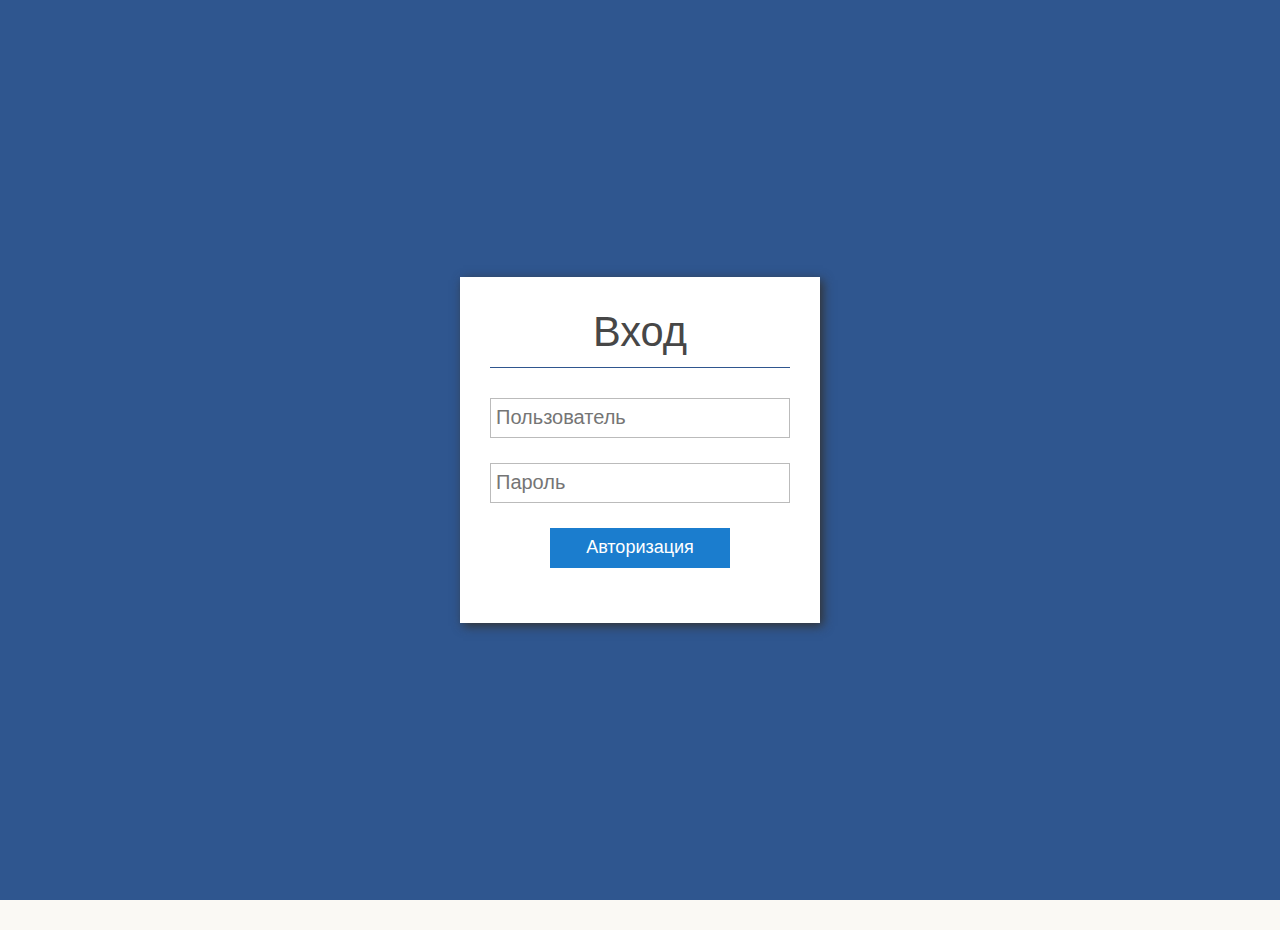
<file: index.html>
<html>
    <head> 
        <meta http-equiv="Content-Type" content="text/html; charset=utf-8"> 
        <script src="https://code.jquery.com/jquery-3.4.1.slim.min.js" ></script>
        <script src="https://ajax.googleapis.com/ajax/libs/jquery/3.4.1/jquery.min.js"></script>
        <script src="https://cdn.jsdelivr.net/npm/popper.js@1.16.0/dist/umd/popper.min.js" ></script>
        <link rel="stylesheet" href="https://stackpath.bootstrapcdn.com/bootstrap/4.4.1/css/bootstrap.min.css" >
        <link href="https://stackpath.bootstrapcdn.com/font-awesome/4.7.0/css/font-awesome.min.css" rel="stylesheet" integrity="sha384-wvfXpqpZZVQGK6TAh5PVlGOfQNHSoD2xbE+QkPxCAFlNEevoEH3Sl0sibVcOQVnN" crossorigin="anonymous">
        <script src="https://stackpath.bootstrapcdn.com/bootstrap/4.4.1/js/bootstrap.min.js" ></script>
      
              <script src="jsmenu.js" ></script>
        <script src="ajax.js" ></script>


        <link rel="stylesheet" type="text/css" href="stylemenu.css" ></link>
        <link  id="z" rel="stylesheet" type="text/css" href="style.css" ></link> 
        <link  id="" rel="stylesheet" type="text/css" href="stylef.css" ></link>
        </head>
<body>
  <section id="s1">
    <div id="back1">
        <div class="flex-center1">
            <div class="login1">
            <h2>Вход</h2>
                <div class="form1">
                    <input id="log" type="text" placeholder="Пользователь">
                    <br>
                    <input id="pas" type="password" placeholder="Пароль"> 
                        <div class="er"></div>
                    <button class="button singin"> Авторизация </button>
                </div>
            </div>    
        </div>
    </div> 
  </section>
 
<nav id="menu" role="navigation">
  <ul> 
    <li class="menu" id="course">
      <a href="#">курсы</a>
    </li>
    <li class="menu" id="theme">
      <a href="#">темы</a>
    </li>
    <li class="menu" id="group">
      <a href="#">группы</a>
    </li>
    <li><a class="n" href="#">...</a>
    </li>
    <li><a class="n" href="#">...</a>
    </li>
  </ul>
</nav>  
  <div class="page-wrap">
    <button id="menu-toggle"></button>
    <div class="container-fluid">

    </div>
  </div>
    
  <div class="modal fade" id="exampleModal" tabindex="-1" role="dialog" aria-labelledby="exampleModal" aria-hidden="true">
    <div class="modal-dialog" role="document">
      <div class="modal-content">
        <div class="modal-header"> 
          <h3 class="modal-title"></h3>
            <button class="close" type="button" data-dismiss="modal" aria-label="close"><span aria-hidden="true">&times;</span></button>
         
          
        </div>
        <div class="modal-body"></div>
        <div class="modal-footer">
          
        </div>
      </div>
    </div>
  </div>

</body>
</html>
</file>
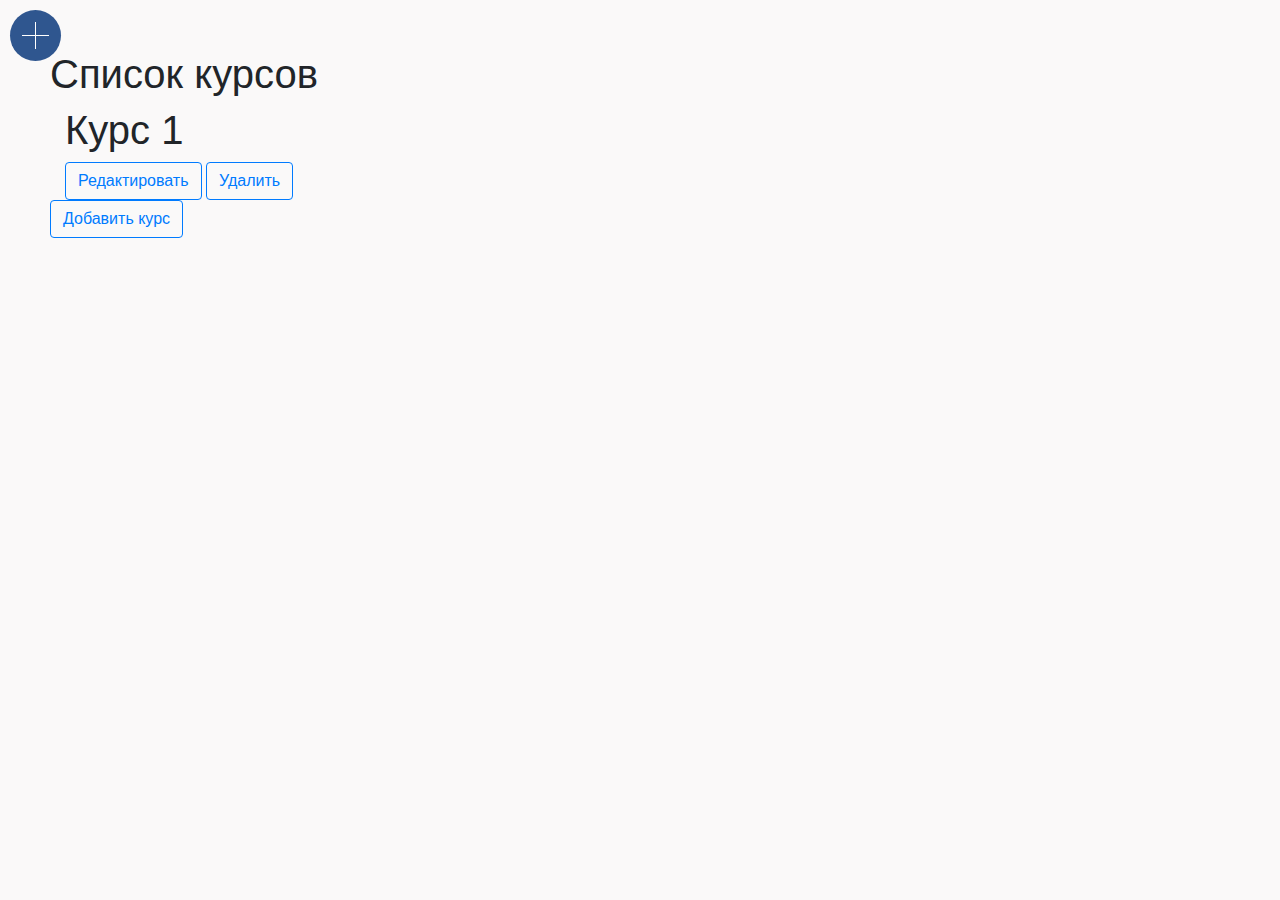
<file: ARM/form2.html>
<html>

<head>
  <script src="https://code.jquery.com/jquery-3.4.1.slim.min.js"></script>
  <script src="https://cdn.jsdelivr.net/npm/popper.js@1.16.0/dist/umd/popper.min.js"></script>
  <link rel="stylesheet" href="https://stackpath.bootstrapcdn.com/bootstrap/4.4.1/css/bootstrap.min.css">
  <script src="https://stackpath.bootstrapcdn.com/bootstrap/4.4.1/js/bootstrap.min.js"></script>
  <script src="jsmenu.js"></script>
  <link rel="stylesheet" type="text/css" href="stylemenu.css">
</head>

<body>


  <nav id="menu" role="navigation">



   <ul>
      <li> <a href="#" class="btn btn-primary" class="row" >курсы</a></li>
    <li><a href="#" class="btn btn-primary">пары</a></li>
    <li><a href="#" class="btn btn-primary">группы</a></li>
    <li><a href="#">...</a></li>
    <li><a href="#">...</a></li>
     </ul>
    
      
      
    </div>

  </nav>

  


  <div class="page-wrap">

    

    <button id="menu-toggle"></button>

    <div class="container-fluid">
      <div class="row">
        
     
    <form>
      <h1 class="text-center">Список курсов </h1>
      <div class="container-fluid">
        <h1 class="text">Курс 1</h1>
        <button type="button" class="btn btn-outline-primary"  data-toggle="modal" data-target="#exampleModal">Редактировать</button>
        <button type="button" class="btn btn-outline-primary">Удалить</button>
        
      </div>
      <button type="button" class="btn btn-outline-primary"  data-toggle="modal" data-target="#exampleModa">Добавить курс</button>
    </form>
          
      </div>
    </div>

  </div>
  <div class="modal fade" id="exampleModal" tabindex="-1" role="dialog" aria-labelledby="exampleModalLabel" aria-hidden="true">

    <div class="modal-dialog" role="document">
      <div class="modal-content">
        <div class="modal-header">
          <h5 class="modal-title" id="exampleModalLabel">Редактирование курса</h5>
          <button type="button" class="close" data-dismiss="modal" aria-label="Close">
            <span aria-hidden="true">&times;</span>
          </button>
        </div>
        <div class="modal-body">
          <div class="container-fluid">
            <label for="exampleInputEmail1">Название курса</label>
            <input class="form-control" type="text">
          </div>
          <div class="container-fluid">
            <label for="exampleInputPassword1">Университет</label>
            <input class="form-control" type="text">
          </div>
          <div class="container-fluid">
            <label for="exampleInputPassword1">Количество часов</label>
            <input class="form-control" type="text">
          </div>
          <div class="container-fluid">
            <label for="exampleInputPassword1">Группа</label>
            <input class="form-control" type="text">
          </div>
          <div class="container-fluid">
            <label for="exampleInputPassword1">Компетенции</label>
            <select class="form-control">
              <option>Выбор компетенции</option>
              <option>ПК</option>
              <option>ОПК</option>
              
            </select>
          </div>
        </div>
        <div class="modal-footer">
          <button type="button" class="btn btn-secondary" data-dismiss="modal">Выйти</button>
          <button type="button" class="btn btn-primary">Сохранить</button>
        </div>
      </div>
    </div>
  </div>
    
  <div class="modal fade" id="exampleModa" tabindex="-1" role="dialog" aria-labelledby="exampleModalLabel" aria-hidden="true">

    <div class="modal-dialog" role="document">
      <div class="modal-content">
        <div class="modal-header">
          <h5 class="modal-title" id="exampleModalLabel">Добавление курса</h5>
          <button type="button" class="close" data-dismiss="modal" aria-label="Close">
            <span aria-hidden="true">&times;</span>
          </button>
        </div>
        <div class="modal-body">
          <div class="container-fluid">
            <label for="exampleInputEmail1">Название курса</label>
            <input class="form-control" type="text">
          </div>
          <div class="container-fluid">
            <label for="exampleInputPassword1">Университет</label>
            <input class="form-control" type="text">
          </div>
          <div class="container-fluid">
            <label for="exampleInputPassword1">Количество часов</label>
            <input class="form-control" type="text">
          </div>
          <div class="container-fluid">
            <label for="exampleInputPassword1">Группа</label>
            <input class="form-control" type="text">
          </div>
          <div class="container-fluid">
            <label for="exampleInputPassword1">Компетенции</label>
            <select class="form-control">
              <option>Выбор компетенции</option>
              <option>ПК</option>
              <option>ОПК</option>
              
            </select>
          </div>
        </div>
        <div class="modal-footer">
          <button type="button" class="btn btn-secondary" data-dismiss="modal">Выйти</button>
          <button type="button" class="btn btn-primary">Сохранить</button>
        </div>
      </div>
    </div>
  </div>
    

  </body>
  
  </html>
</file>
<file: stylemenu.css>
body{

    background: #faf9f4;
    }
    #menu {
        
     position: fixed;
     padding-top:70;
     left: -300px;
     width: 300px;
     height: 100%;
    
     -webkit-box-sizing: border-box;
     -moz-box-sizing: border-box;
     box-sizing: border-box;
     -webkit-transition: all .3s ease-in;
     -moz-transition: all .3s ease-in;
     -o-transition: all .3s ease-in;
     transition: all .3s ease-in;
   
     background-color: #2f568f;
    }

    #menu ul {
     
     padding: 0;
   
    }
    #menu ul li {
    list-style-type:none;
    text-align: left;
    }
    #menu ul li a {
  padding-left: 30;
     display: block;
     font-weight: 900;
     line-height: 50px;
     -webkit-transition: all .3s ease;
     -moz-transition: all .3s ease;
     -o-transition: all .3s ease;
     transition: all .3s ease;
     text-decoration: none;
     text-transform: uppercase;
     color: #ffffff;
    
    }
    #menu ul li:last-child a {
     border-bottom: 1px solid #eee;

    }
    #menu ul li :hover {
        background: #fff;
     
       
       }
    #menu ul li a:hover {
     letter-spacing: 1px;
     color: #000;
     
    }
    body.open #menu {
     left: 0;
    }
    .page-wrap { 
      padding-top: 30px;
   padding-left: 20px;
   padding-right: 20px;
     -webkit-box-sizing: border-box;
     -moz-box-sizing: border-box;
     box-sizing: border-box;
     -webkit-transition: all .3s ease-in;
     -moz-transition: all .3s ease-in;
     -o-transition: all .3s ease-in;
     transition: all .3s ease-in;
    }
    body.open .page-wrap {
     margin-left: 300px;
    
    }
    button:focus {
     outline: none;
    }
    #menu-toggle {
     position: absolute;
     left: 10px;
     top: 10px;
     width: 51px;
     height: 51px;
     cursor: pointer;
     border: none;
     -webkit-border-radius: 50px;
     -moz-border-radius: 50px;
     border-radius: 50px;
     background: #2f568f;
     z-index: 10;
    }
    #menu-toggle:before,
    #menu-toggle:after {
     position: absolute;
     content: "";
     -webkit-transition: all .5s ease;
     -moz-transition: all .5s ease;
     -o-transition: all .5s ease;
     transition: all .5s ease;
     background-color: #ffffff;
    }
    #menu-toggle:before {
     top: 12px;
     left: 25px;
     width: 1px;
     height: 27px;
    }
    #menu-toggle:after {
     top: 25px;
     left: 12px;
     width: 27px;
     height: 1px;
    }
    body.open button#menu-toggle:before,
    body.open button#menu-toggle:after {
     -webkit-transform: rotate(45deg);
     -ms-transform: rotate(45deg);
     transform: rotate(45deg);
    }
</file>
<file: style.css>
.img-icon{
    width: 100%;
    height: auto;
    align-self: auto;
    padding: 0.1em;
}
.bar-item{
color: #ffffff;
font: 1em sans-serif;
padding: 1em;
padding-left: 0.5em;
border-bottom: 0.3em solid white;
}
.bar-item:hover{
    background: #3899e9;
    transition: 0.2s ;
}
.bar-item:focus {
    color: #000;
    background-color: white;
    transition: 0.2s ;
}  
.bar-text{
    border-right: 0.1em solid white;
    font: 2em sans-serif;
text-align: left;}
.container-fluid {  
    padding: 0;
    margin: 0;
}
.bar{
    background: #1b7dce;
    height: 100%;
padding: 0;
    margin: 0;
}
@keyframes anim{
0%{
    opacity: 0;
    transform: translateY(-20%);
}
100%{
    opacity: 1;
    transform: translateY(0%);
}
}
html, body {
    height : 100%;
    padding: 0;
    margin: 0;
    
}
#back1 {
    background : #2f568f;
    height: 100%;
    min-height: 400px;
    display: flex;
    justify-content: center;
    align-items: center;
}
.flex-center1 {
    display: flex;
    justify-content: center;
    align-items: center;   
}
.login1{
  animation: anim 2s forwards;
    position: relative;
    margin: 2 auto;
    background: #fff;
    max-width: 450px;
    box-shadow: 3px 3px 10px #333;
    padding: 30px 30px 30px 30px;
}

 h2 {
    text-align: center;
    font-weight: 200;
    font-size: 2.6em;
    margin: 0 0 10px 0;
    padding: 0 0 10px 0;
    border-bottom: 1px solid #2f568f;
    color: #474747;
}
 .form1 {
    padding-top: 20px;
    text-align: center;
}
 input[type="text"], 
 input[type="password"],
 button {
    margin-bottom: 25px;
    width: 300px;
    height: 40px;
    outline: 0;
}
 input[type="text"],
 input[type="password"] {
    border: 1px solid #bbb;
    padding: 0 0 0 5px;
    font-size: 20px;
}
 input[type="text"]:focus,
 input[type="password"]:focus {
    border: 3px solid #2196f3;
    transition: 0.5s ;
}
.login1 .button {
    width: 60%;
   
    background: #1b7dce;
    border: none;
    color: white;
    font-size: 18px;
    font-weight: 200;
    cursor: pointer;
    transition: box-shadow .4s ease;
}
.login1 .button:hover {
    width: 80%;
    background: #29b1f0;
    transition: 0.3s ;
}
#manu{
    opacity: 0;
}
.page-wrap{
    opacity: 0;
}
.form2{
    opacity: 0;
}
</file>
<file: stylef.css>
.modal-content {
    background-color: #ffffff;
    padding: 5px 5px 5px 5px;
}
.modal-content .close {
    color: #fff;
    opacity: 1;
}
.modal-body p{
   font: 1em sans-serif;
}
.modal-header{
background-color: #357db8;
color: #fff;
}
.modal .form2{
    top: 10%;
    position: absolute;
left: 30%;
right: 30%;
 
margin: 0 auto;
}
.modal .img{
    width: 30px;
height: 30px;}
.modal .img:hover{
    width: 35px;
    height: auto;
    transition: 0.3s ;
}
.modal .form{
    background-color: #fff;
   position: absolute;

}


.modal .container-fluid {  
    padding: 0;
    margin: 0 auto;
}



.modal #back1 {
    background : #c0d1e4;
    height: 100%;
    min-height: 500px;
    display: flex;
    justify-content: center;
    align-items: center;
}
.modal .flex-center1 {
    display: flex;
    justify-content: center;
    align-items: center;   
}
.modal .login1{
  animation: anim 1s forwards;
    position: relative;
    margin: 0 auto;
    background: #fff;
  min-width: 500px;
    box-shadow: 3px 3px 10px #333;
    padding: 15px 15px 0 15px;
}

.modal h2 {
    text-align: center;
    font-weight: 200;
    font-size: 2em;
    margin: 0 0 10px 0;
    padding: 0 0 10px 0;
    border-bottom: 1px solid #eeeeee;
    color: #474747;
}
.modal .form1 {
    padding-top: 20px;
    text-align: left;
  
}
.modal input[type="text"], 
.modal input[type="password"],
.modal button {
    margin-bottom: 25px;
    height: 40px;
    outline: 0;
}
.modal input[type="text"],
.modal input[type="password"] {
    border: 1px solid #bbb;
    padding: 0 0 0 5px;
    font-size: 20px;
}
.modal input[type="text"]:focus,
.modal input[type="password"]:focus {
    border: 2px solid #2196f3;
    transition: 0.2s ;
}
.modal .button {
    width: 150px;
    background: #1b7dce;
    border: none;
    color: white;
    font-size: 18px;
    font-weight: 300px;
    cursor: pointer;
    transition: box-shadow .4s ease;
    border-radius: 2rem;
}
.modal .button:hover {
    
    background: #29b1f0;
    transition: 0.3s ;
}
.modal .buttonr {
   width: 100px;
    background: #939ca3;
    border: none;
    color: white;
    font-size: 18px;
    font-weight: 200px;
    cursor: pointer;
    transition: box-shadow .4s ease;
    border-radius: 2rem;
    margin-right: 0px;
}
.modal .buttonr:hover {
    color: #000;
  
    background: #ffffff;
    transition: 0.3s ;
    border-radius: 2rem;
}
.modal .but{
   
    text-align: right;
    margin-right: 20px;
    border-top: 1px solid #eeeeee;
    padding-top: 20px;
}
.modal p{
    margin-left: 10px;
    text-align: left;
    font-weight: 200px;
    font-size: 1.2em;
   
    padding: 0 0 10px 0; 
    color: #474747;
}
.modal img{
    margin-left: 10px;
    margin-left: 10px;
    
}
.modal th{text-align: center;}
.modal select{width: auto;
height: 30px;
margin-bottom: 30px;}
</file>
<file: ARM/stylemenu.css>
body{
    background: #faf9f9;
    }
    #menu {
        
     position: fixed;
     padding-top:70;
     left: -300px;
     width: 300px;
     height: 100%;
    
     -webkit-box-sizing: border-box;
     -moz-box-sizing: border-box;
     box-sizing: border-box;
     -webkit-transition: all .3s ease-in;
     -moz-transition: all .3s ease-in;
     -o-transition: all .3s ease-in;
     transition: all .3s ease-in;
   
     background-color: #2f568f;
    }

    #menu ul {
     
     padding: 0;
   
    }
    #menu ul li {
    list-style-type:none;
    text-align: left;
    }
    #menu ul li a {
  padding-left: 30;
     display: block;
     font-weight: 900;
     line-height: 50px;
     -webkit-transition: all .3s ease;
     -moz-transition: all .3s ease;
     -o-transition: all .3s ease;
     transition: all .3s ease;
     text-decoration: none;
     text-transform: uppercase;
     color: #ffffff;
    
    }
    #menu ul li:last-child a {
     border-bottom: 1px solid #eee;

    }
    #menu ul li :hover {
        background: #fff;
     
       
       }
    #menu ul li a:hover {
     letter-spacing: 1px;
     color: #000;
     
    }
    body.open #menu {
     left: 0;
    }
    .page-wrap { 
     padding: 50px;
     -webkit-box-sizing: border-box;
     -moz-box-sizing: border-box;
     box-sizing: border-box;
     -webkit-transition: all .3s ease-in;
     -moz-transition: all .3s ease-in;
     -o-transition: all .3s ease-in;
     transition: all .3s ease-in;
    }
    body.open .page-wrap {
     margin-left: 300px;
    }
    button:focus {
     outline: none;
    }
    #menu-toggle {
     position: absolute;
     left: 10px;
     top: 10px;
     width: 51px;
     height: 51px;
     cursor: pointer;
     border: none;
     -webkit-border-radius: 50px;
     -moz-border-radius: 50px;
     border-radius: 50px;
     background: #2f568f;
    }
    #menu-toggle:before,
    #menu-toggle:after {
     position: absolute;
     content: "";
     -webkit-transition: all .5s ease;
     -moz-transition: all .5s ease;
     -o-transition: all .5s ease;
     transition: all .5s ease;
     background-color: #ffffff;
    }
    #menu-toggle:before {
     top: 12px;
     left: 25px;
     width: 1px;
     height: 27px;
    }
    #menu-toggle:after {
     top: 25px;
     left: 12px;
     width: 27px;
     height: 1px;
    }
    body.open button#menu-toggle:before,
    body.open button#menu-toggle:after {
     -webkit-transform: rotate(45deg);
     -ms-transform: rotate(45deg);
     transform: rotate(45deg);
    }
</file>
